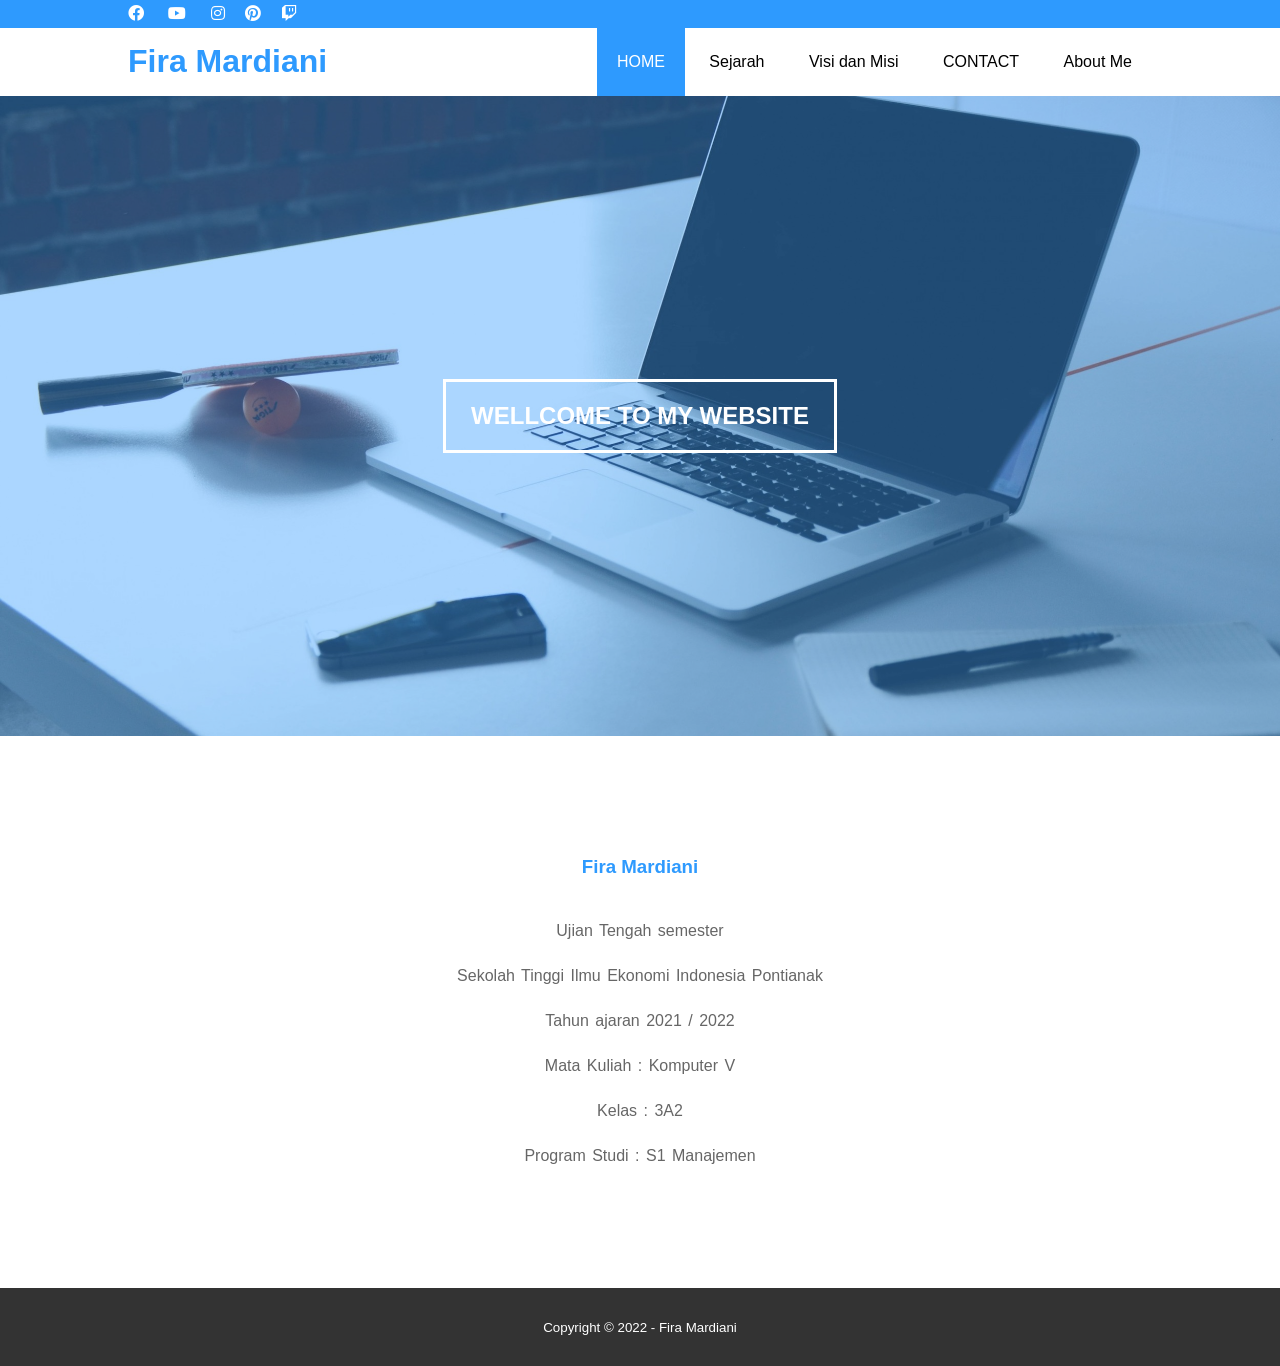
<file: index.html>
<!DOCTYPE html>
<html>
<head>
	<meta charset="utf-8">
	<meta name="viewport" content="width=device-width, initial-scale=1">
	<title>Company Profile</title>
	<link rel="stylesheet" type="text/css" href="style.css">
	<link rel="stylesheet" type="text/css" href="https://cdnjs.cloudflare.com/ajax/libs/font-awesome/5.15.2/css/all.min.css">
	<script src="https://code.jquery.com/jquery-3.6.0.min.js" integrity="sha256-/xUj+3OJU5yExlq6GSYGSHk7tPXikynS7ogEvDej/m4=" crossorigin="anonymous"></script>
</head>
<body>
	<!--loader-->
	<div class="bg-loader">
		<div class="loader"></div>
	</div>

	<!--header-->
	<div class="medsos">
		<div class="container">
			<ul>
				<li><a href="https://m.facebook.com/"><i class="fab fa-facebook"></i></a></li>
				<li><a href="https://www.youtube.com/channel/UC15VpzK4og3NLmCVZQOroFw"><i class="fab fa-youtube"></i></a></li>
				<li><a href="https://www.instagram.com/"><i class="fab fa-instagram"></i>
				<li><a href="https:https://id.pinterest.com/"><i class="fab fa-pinterest"></i>
				<li><a href="https:https://www.twitch.tv/"><i class="fab fa-twitch"></i>
			</ul>
		</div>
	</div>
	<header>
		<div class="container">
			<h1><a href="index.html">Fira Mardiani</a></h1>
			<ul>
				<li class="active"><a href="index.html">HOME</a></li>
				<li><a href="about.html">Sejarah</a></li>
				<li><a href="service.html">Visi dan Misi</a></li>
				<li><a href="contact.html">CONTACT</a></li>
				<li><a href="aboutus.html">About Me</a></li>
			</ul>
		</div>
	</header>

	<!--banner-->
	<section class="banner">
		<h2>WELLCOME TO MY WEBSITE</h2>
	</section>

	<!--about-->
	<section class="about">
		<div class="container">
			<h3>Fira Mardiani</h3>
			<p>Ujian Tengah semester</p>
			<p>Sekolah Tinggi Ilmu Ekonomi Indonesia Pontianak</p>
			<p>Tahun ajaran 2021 / 2022</p>
			<p>Mata Kuliah : Komputer V</p>
			<p>Kelas  : 3A2</p>
			<p>Program Studi : S1 Manajemen</p>
		</div>
	</section>
	<!--footer-->
	<footer>
		<div class="container">
			<small>Copyright &copy; 2022 - Fira Mardiani</small>
		</div>
	</footer>


	<script type="text/javascript">
		$(document).ready(function(){
			$(".bg-loader").hide();
		})
	</script>
</body>
</html>
</file>
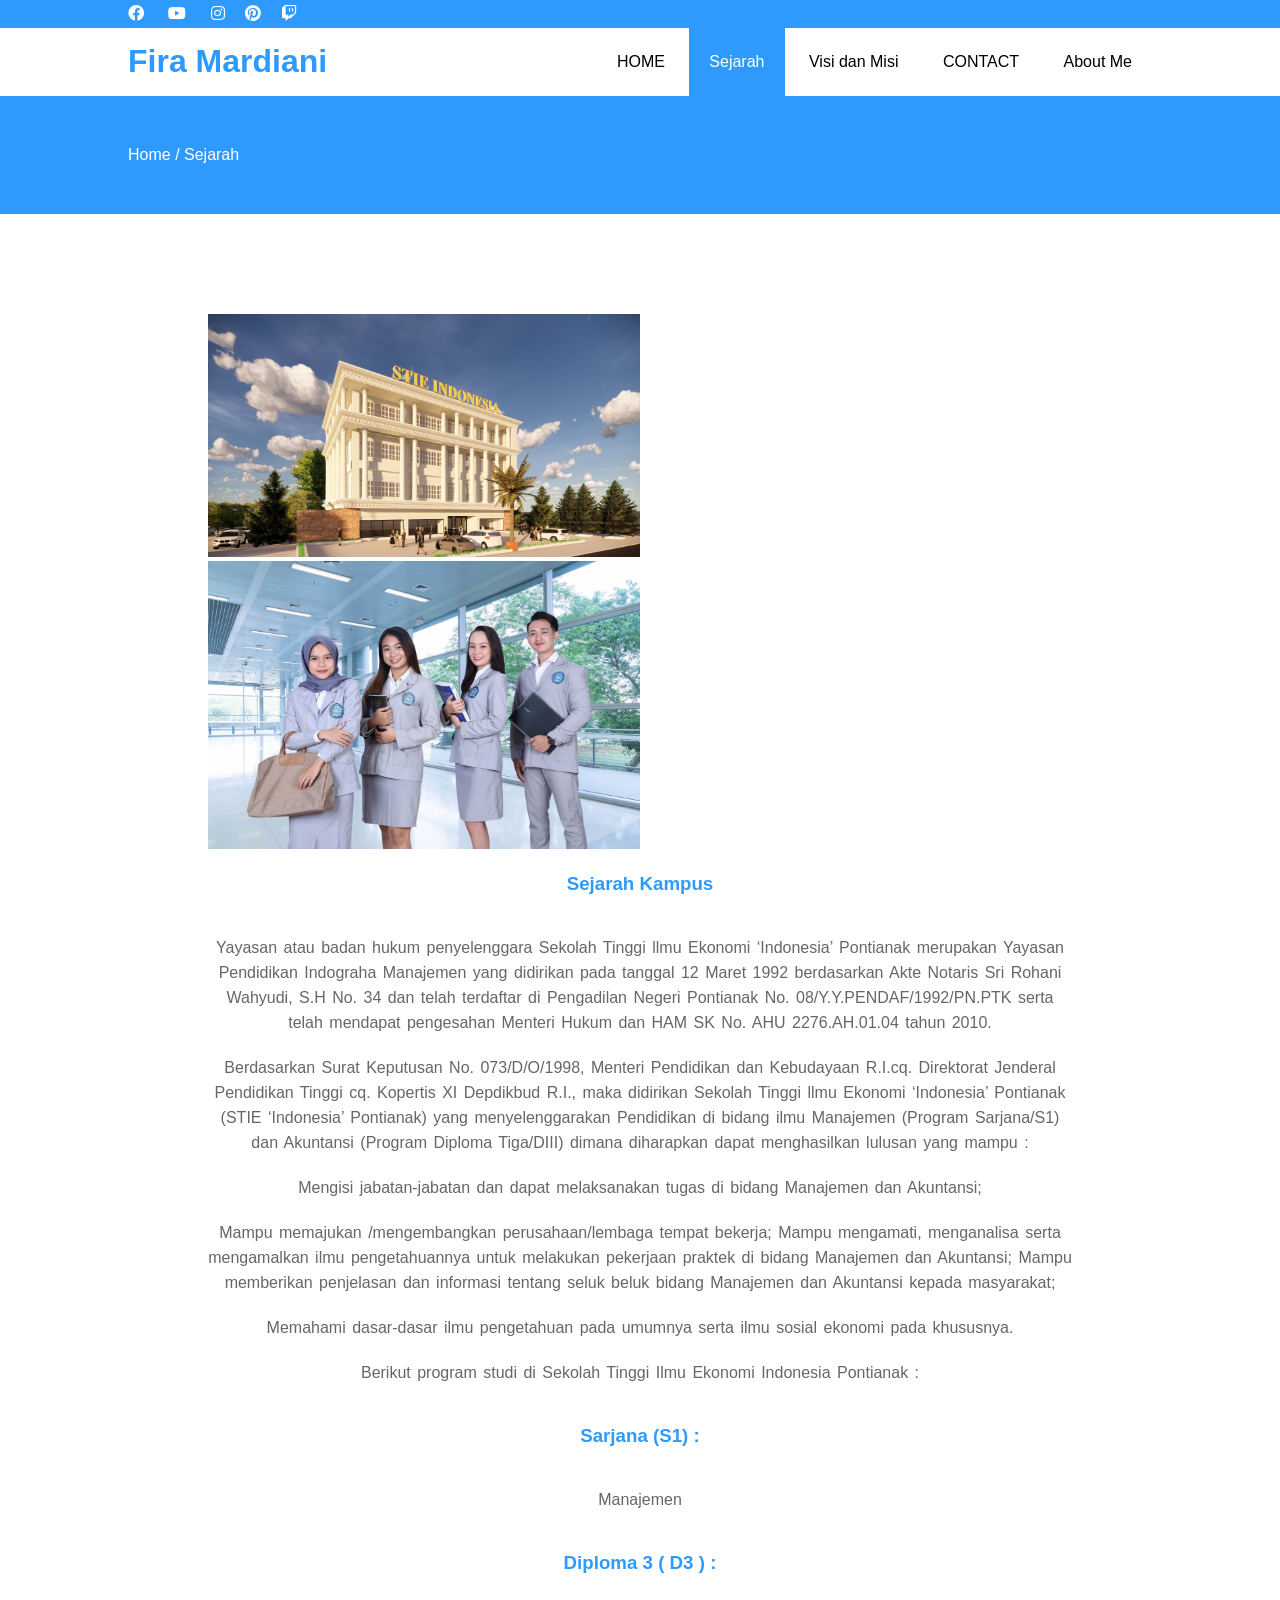
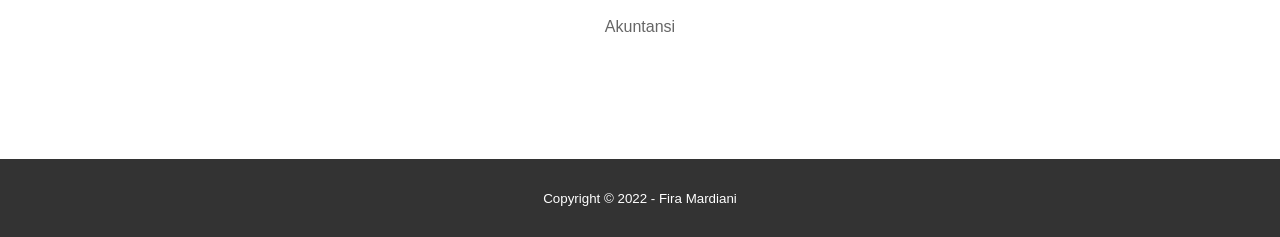
<file: about.html>
<!DOCTYPE html>
<html>
<head>
	<meta charset="utf-8">
	<meta name="viewport" content="width=device-width, initial-scale=1">
	<title>Company Profile</title>
	<link rel="stylesheet" type="text/css" href="style.css">
	<link rel="stylesheet" type="text/css" href="https://cdnjs.cloudflare.com/ajax/libs/font-awesome/5.15.2/css/all.min.css">
	<script src="https://code.jquery.com/jquery-3.6.0.min.js" integrity="sha256-/xUj+3OJU5yExlq6GSYGSHk7tPXikynS7ogEvDej/m4=" crossorigin="anonymous"></script>
</head>
<body>
	<!--loader-->
	<div class="bg-loader">
		<div class="loader"></div>
	</div>

	<!--header-->
	<div class="medsos">
		<div class="container">
			<ul>
				<li><a href="https://m.facebook.com/"><i class="fab fa-facebook"></i></a></li>
				<li><a href="https://www.youtube.com/channel/UC15VpzK4og3NLmCVZQOroFw"><i class="fab fa-youtube"></i></a></li>
				<li><a href="https://www.instagram.com/"><i class="fab fa-instagram"></i>
				<li><a href="https:https://id.pinterest.com/"><i class="fab fa-pinterest"></i>
				<li><a href="https:https://www.twitch.tv/"><i class="fab fa-twitch"></i>
			</ul>
		</div>
	</div>
	<header>
		<div class="container">
			<h1><a href="index.html">Fira Mardiani</a></h1>
			<ul>
				<li><a href="index.html">HOME</a></li>
				<li class="active"><a href="about.html">Sejarah</a></li>
				<li><a href="service.html">Visi dan Misi</a></li>
				<li><a href="contact.html">CONTACT</a></li>
				<li><a href="aboutus.html">About Me</a></li>
			</ul>
		</div>
	</header>

	<!--label-->
	<section class="label">
		<div class="container">
			<p>Home / Sejarah</p>
		</div>
	</section>

	<!--about-->
	<section class="about">
		<div class="container">
			<img src="img/kampus.jpeg" width="50%">
			<img src="img/mahasiswa.jpeg" width="50%">
			<h3>Sejarah Kampus</h3>
			<p>Yayasan atau badan hukum penyelenggara Sekolah Tinggi llmu Ekonomi ‘Indonesia’ Pontianak merupakan Yayasan Pendidikan Indograha Manajemen yang didirikan pada tanggal 12 Maret 1992 berdasarkan Akte Notaris Sri Rohani Wahyudi, S.H No. 34 dan telah terdaftar di Pengadilan Negeri Pontianak No. 08/Y.Y.PENDAF/1992/PN.PTK serta telah mendapat pengesahan Menteri Hukum dan HAM SK No. AHU 2276.AH.01.04 tahun 2010. </p>
			<p>Berdasarkan Surat Keputusan No. 073/D/O/1998, Menteri Pendidikan dan Kebudayaan R.I.cq. Direktorat Jenderal Pendidikan Tinggi cq. Kopertis XI Depdikbud R.I., maka didirikan Sekolah Tinggi llmu Ekonomi ‘Indonesia’ Pontianak (STIE ‘Indonesia’ Pontianak) yang menyelenggarakan Pendidikan di bidang ilmu Manajemen (Program Sarjana/S1) dan Akuntansi (Program Diploma Tiga/DIII) dimana diharapkan dapat menghasilkan lulusan yang mampu :</p>
			<p>Mengisi jabatan-jabatan dan dapat melaksanakan tugas di bidang Manajemen dan Akuntansi;</p>
			<p>Mampu memajukan /mengembangkan perusahaan/lembaga tempat bekerja;
               Mampu mengamati, menganalisa serta mengamalkan ilmu pengetahuannya untuk melakukan pekerjaan praktek di bidang Manajemen dan Akuntansi;
			   Mampu memberikan penjelasan dan informasi tentang seluk beluk bidang Manajemen dan Akuntansi kepada masyarakat;</p>
			<p>Memahami dasar-dasar ilmu pengetahuan pada umumnya serta ilmu sosial ekonomi pada khususnya.</p>
			<p>Berikut program studi di Sekolah Tinggi Ilmu Ekonomi Indonesia Pontianak :</p>

			<h3>Sarjana (S1) :</h3>
			<p>Manajemen</p>
			<h3>Diploma 3 ( D3 ) :</h3>
			<p>Akuntansi</p>
		</div>
	</section>

	<!--footer-->
	<footer>
		<div class="container">
			<small>Copyright &copy; 2022 - Fira Mardiani</small>
		</div>
	</footer>


	<script type="text/javascript">
		$(document).ready(function(){
			$(".bg-loader").hide();
		})
	</script>
</body>
</html>
</file>
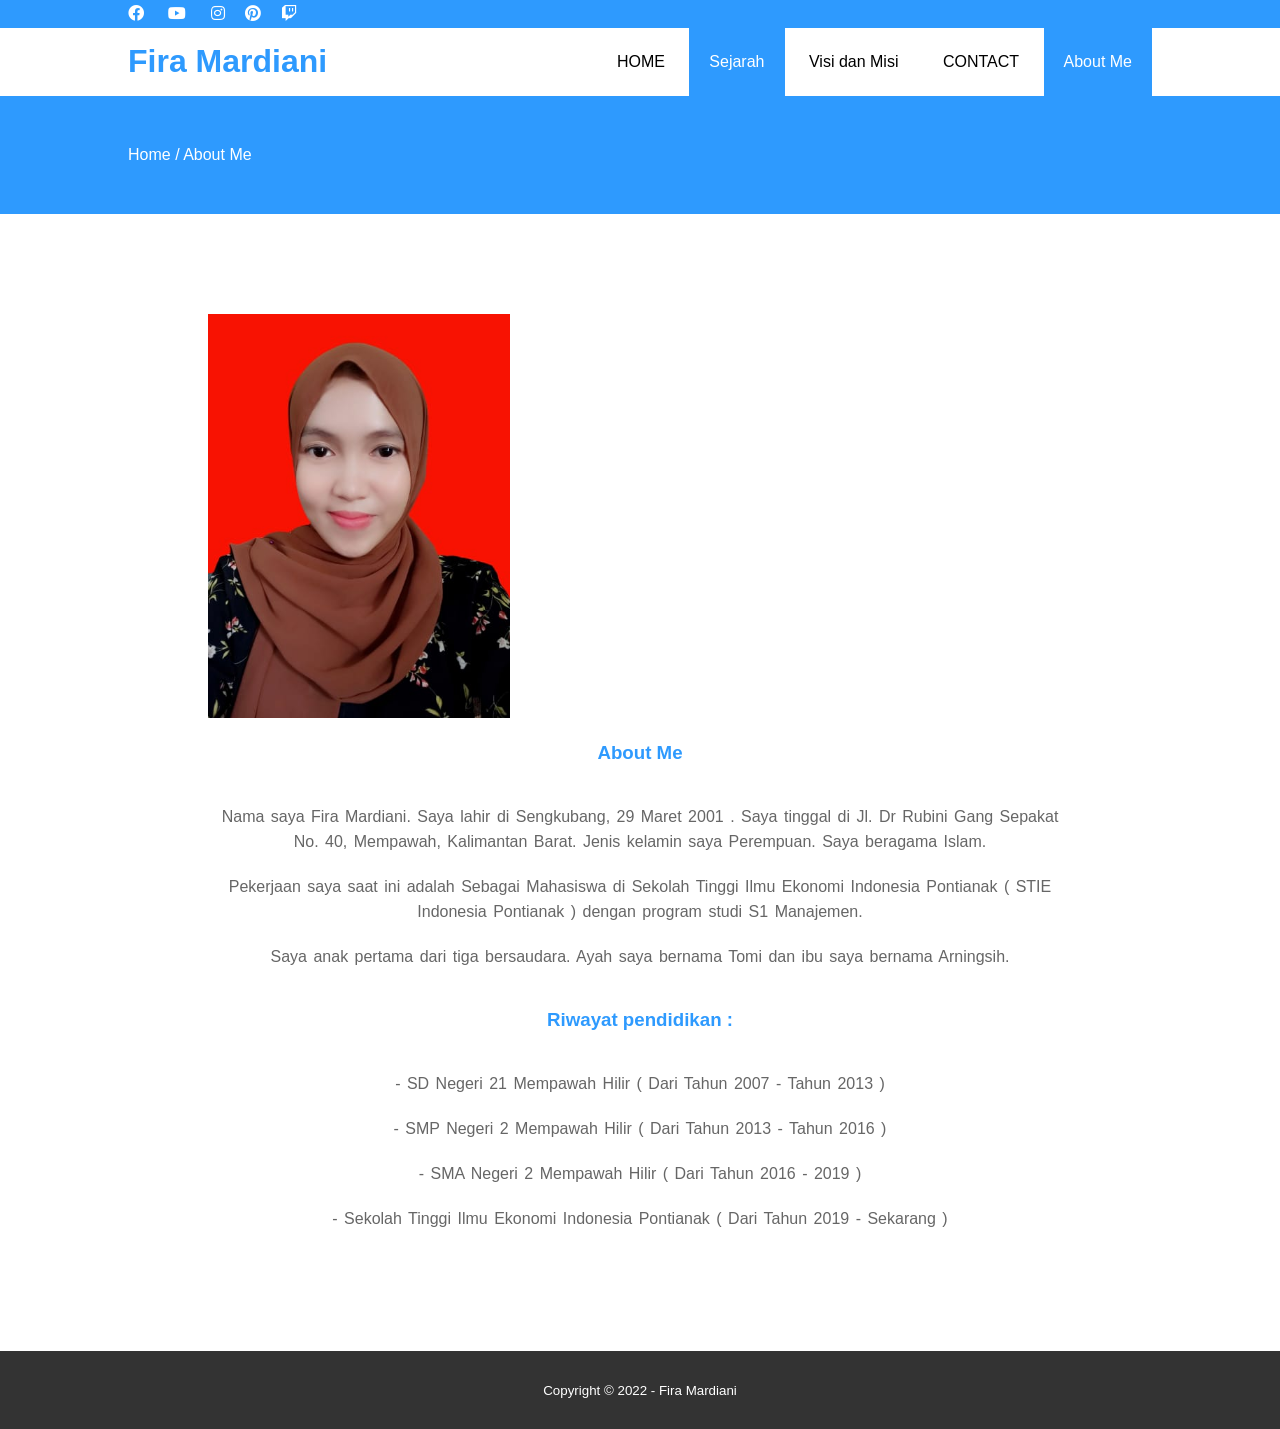
<file: aboutus.html>
<!DOCTYPE html>
<html>
<head>
	<meta charset="utf-8">
	<meta name="viewport" content="width=device-width, initial-scale=1">
	<title>Company Profile</title>
	<link rel="stylesheet" type="text/css" href="style.css">
	<link rel="stylesheet" type="text/css" href="https://cdnjs.cloudflare.com/ajax/libs/font-awesome/5.15.2/css/all.min.css">
	<script src="https://code.jquery.com/jquery-3.6.0.min.js" integrity="sha256-/xUj+3OJU5yExlq6GSYGSHk7tPXikynS7ogEvDej/m4=" crossorigin="anonymous"></script>
</head>
<body>
	<!--loader-->
	<div class="bg-loader">
		<div class="loader"></div>
	</div>

	<!--header-->
	<div class="medsos">
		<div class="container">
			<ul>
				<li><a href="https://m.facebook.com/"><i class="fab fa-facebook"></i></a></li>
				<li><a href="https://www.youtube.com/channel/UC15VpzK4og3NLmCVZQOroFw"><i class="fab fa-youtube"></i></a></li>
				<li><a href="https://www.instagram.com/"><i class="fab fa-instagram"></i>
				<li><a href="https:https://id.pinterest.com/"><i class="fab fa-pinterest"></i>
				<li><a href="https:https://www.twitch.tv/"><i class="fab fa-twitch"></i>
			</ul>
		</div>
	</div>
	<header>
		<div class="container">
			<h1><a href="index.html">Fira Mardiani</a></h1>
			<ul>
				<li><a href="index.html">HOME</a></li>
				<li class="active"><a href="about.html">Sejarah</a></li>
				<li><a href="service.html">Visi dan Misi</a></li>
				<li><a href="contact.html">CONTACT</a></li>
				<li class="active"><a href="aboutus.html">About Me</a></li>
			</ul>
		</div>
	</header>

	<!--label-->
	<section class="label">
		<div class="container">
			<p>Home / About Me</p>
		</div>
	</section>

	<!--about-->
	<section class="about">
		<div class="container">
			<img src="img/fira.jpeg" width="35%">
			<h3>About Me</h3>
			<p>Nama saya Fira Mardiani. Saya lahir di Sengkubang, 29 Maret 2001 . Saya tinggal di Jl. Dr Rubini Gang Sepakat No. 40, Mempawah, Kalimantan Barat. Jenis kelamin saya Perempuan. Saya beragama Islam.</p>
			<p>Pekerjaan saya saat ini adalah Sebagai Mahasiswa di Sekolah Tinggi Ilmu Ekonomi Indonesia Pontianak ( STIE Indonesia Pontianak ) dengan program studi S1 Manajemen. </p>
			<p>Saya anak pertama dari tiga bersaudara. Ayah saya bernama Tomi dan ibu saya bernama Arningsih. </p>
			<h3>Riwayat pendidikan :</h3>
			<p>- SD Negeri 21 Mempawah Hilir ( Dari Tahun 2007 - Tahun 2013 ) </p>
			<p>- SMP Negeri 2 Mempawah Hilir ( Dari Tahun 2013 - Tahun 2016 )</p>
			<p>- SMA Negeri 2 Mempawah Hilir ( Dari Tahun 2016 - 2019 )</p>
			<p>- Sekolah Tinggi Ilmu Ekonomi Indonesia Pontianak ( Dari Tahun 2019 - Sekarang )</p>
		</div>
	</section>

	<!--footer-->
	<footer>
		<div class="container">
			<small>Copyright &copy; 2022 - Fira Mardiani</small>
		</div>
	</footer>


	<script type="text/javascript">
		$(document).ready(function(){
			$(".bg-loader").hide();
		})
	</script>
</body>
</html>
</file>
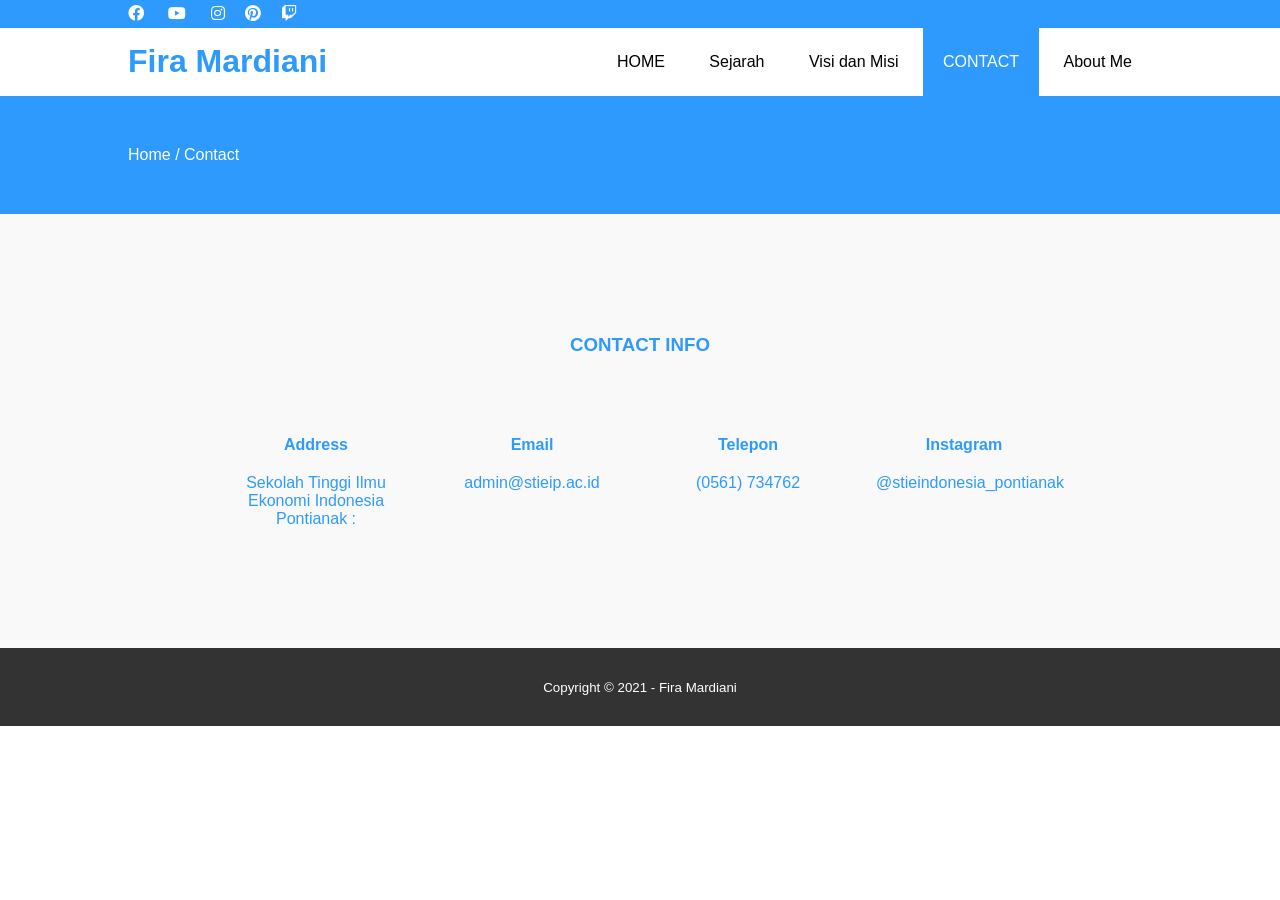
<file: contact.html>
<!DOCTYPE html>
<html>
<head>
	<meta charset="utf-8">
	<meta name="viewport" content="width=device-width, initial-scale=1">
	<title>Company Profile</title>
	<link rel="stylesheet" type="text/css" href="style.css">
	<link rel="stylesheet" type="text/css" href="https://cdnjs.cloudflare.com/ajax/libs/font-awesome/5.15.2/css/all.min.css">
	<script src="https://code.jquery.com/jquery-3.6.0.min.js" integrity="sha256-/xUj+3OJU5yExlq6GSYGSHk7tPXikynS7ogEvDej/m4=" crossorigin="anonymous"></script>
</head>
<body>
	<!--loader-->
	<div class="bg-loader">
		<div class="loader"></div>
	</div>

	<!--header-->
	<div class="medsos">
		<div class="container">
			<ul>
				<li><a href="https://m.facebook.com/"><i class="fab fa-facebook"></i></a></li>
				<li><a href="https://www.youtube.com/channel/UC15VpzK4og3NLmCVZQOroFw"><i class="fab fa-youtube"></i></a></li>
				<li><a href="https://www.instagram.com/"><i class="fab fa-instagram"></i>
				<li><a href="https:https://id.pinterest.com/"><i class="fab fa-pinterest"></i>
				<li><a href="https:https://www.twitch.tv/"><i class="fab fa-twitch"></i>
			</ul>
		</div>
	</div>
	<header>
		<div class="container">
			<h1><a href="index.html">Fira Mardiani</a></h1>
			<ul>
				<li><a href="index.html">HOME</a></li>
				<li><a href="about.html">Sejarah</a></li>
				<li><a href="service.html">Visi dan Misi</a></li>
				<li class="active"><a href="contact.html">CONTACT</a></li>
				<li><a href="aboutus.html">About Me</a></li>
			</ul>
		</div>
	</header>

		<!--label-->
	<section class="label">
		<div class="container">
			<p>Home / Contact</p>
		</div>
	</section>

	<!--service-->
	<section class="service">
		<div class="container">
			<h3>CONTACT INFO</h3>
			<div class="box">
				<div class="col-4">
					<h4>Address</h4>
					<p>Sekolah Tinggi Ilmu Ekonomi Indonesia Pontianak :</p>
				</div>
				<div class="col-4">
					<h4>Email</h4>
					<p>admin@stieip.ac.id</p>
				</div>
				<div class="col-4">
					<h4>Telepon</h4>
					<p>(0561) 734762</p>
				</div>
				<div class="col-4">
					<h4>Instagram</h4>
					<p>@stieindonesia_pontianak</p>
				</div>
	</section>

	<!--footer-->
	<footer>
		<div class="container">
			<small>Copyright &copy; 2021 -  Fira Mardiani</small>
		</div>
	</footer>


	<script type="text/javascript">
		$(document).ready(function(){
			$(".bg-loader").hide();
		})
	</script>
</body>
</html>
</file>
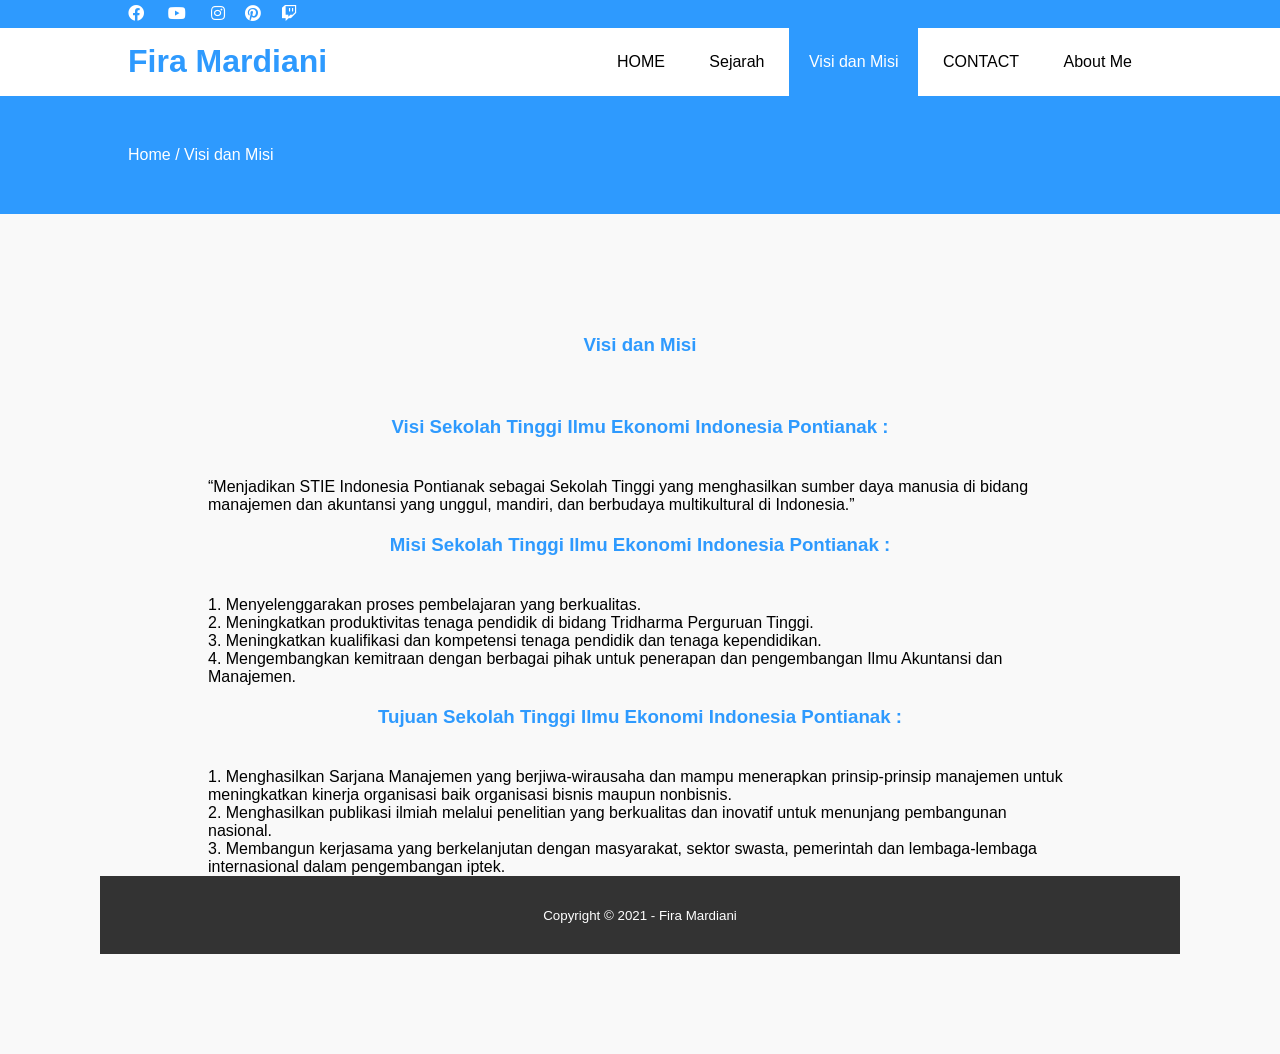
<file: service.html>
<!DOCTYPE html>
<html>
<head>
	<meta charset="utf-8">
	<meta name="viewport" content="width=device-width, initial-scale=1">
	<title>Company Profile</title>
	<link rel="stylesheet" type="text/css" href="style.css">
	<link rel="stylesheet" type="text/css" href="https://cdnjs.cloudflare.com/ajax/libs/font-awesome/5.15.2/css/all.min.css">
	<script src="https://code.jquery.com/jquery-3.6.0.min.js" integrity="sha256-/xUj+3OJU5yExlq6GSYGSHk7tPXikynS7ogEvDej/m4=" crossorigin="anonymous"></script>
</head>
<body>
	<!--loader-->
	<div class="bg-loader">
		<div class="loader"></div>
	</div>

	<!--header-->
	<div class="medsos">
		<div class="container">
			<ul>
				<li><a href="https://m.facebook.com/"><i class="fab fa-facebook"></i></a></li>
				<li><a href="https://www.youtube.com/channel/UC15VpzK4og3NLmCVZQOroFw"><i class="fab fa-youtube"></i></a></li>
				<li><a href="https://www.instagram.com/"><i class="fab fa-instagram"></i>
				<li><a href="https:https://id.pinterest.com/"><i class="fab fa-pinterest"></i>
				<li><a href="https:https://www.twitch.tv/"><i class="fab fa-twitch"></i>
			</ul>
		</div>
	</div>
	<header>
		<div class="container">
			<h1><a href="index.html">Fira Mardiani</a></h1>
			<ul>
				<li><a href="index.html">HOME</a></li>
				<li><a href="about.html">Sejarah</a></li>
				<li class="active"><a href="service.html">Visi dan Misi</a></li>
				<li><a href="contact.html">CONTACT</a></li>
				<li><a href="aboutus.html">About Me</a></li>
			</ul>
		</div>
	</header>

		<!--label-->
	<section class="label">
		<div class="container">
			<p>Home / Visi dan Misi</p>
		</div>
	</section>

	<!--service-->
	<section class="service">
		<div class="container">
			<h3>Visi dan Misi</h3>
			<h3>Visi Sekolah Tinggi Ilmu Ekonomi Indonesia Pontianak :</h3>
			<p>“Menjadikan STIE Indonesia Pontianak sebagai Sekolah Tinggi yang menghasilkan sumber daya manusia di bidang manajemen dan akuntansi yang unggul, mandiri, dan berbudaya multikultural di Indonesia.”</p>
			<h3>Misi Sekolah Tinggi Ilmu Ekonomi Indonesia Pontianak :</h3>
			<p>1. Menyelenggarakan proses pembelajaran yang berkualitas.</p>
			<p>2. Meningkatkan produktivitas tenaga pendidik di bidang Tridharma Perguruan Tinggi.</p>
			<p>3. Meningkatkan kualifikasi dan kompetensi tenaga pendidik dan tenaga kependidikan.</p>
			<p>4. Mengembangkan kemitraan dengan berbagai pihak untuk penerapan dan pengembangan Ilmu Akuntansi dan Manajemen.</p>
			<h3>Tujuan Sekolah Tinggi Ilmu Ekonomi Indonesia Pontianak :</h3>
			<p>1. Menghasilkan Sarjana Manajemen yang berjiwa-wirausaha dan mampu menerapkan prinsip-prinsip manajemen untuk meningkatkan kinerja organisasi baik organisasi bisnis maupun nonbisnis.</p>
			<p>2. Menghasilkan publikasi ilmiah melalui penelitian yang berkualitas dan inovatif untuk menunjang pembangunan nasional.</p>
			<p>3. Membangun kerjasama yang berkelanjutan dengan masyarakat, sektor swasta, pemerintah dan lembaga-lembaga internasional dalam pengembangan iptek.</p>
			</div>
	<!--footer-->
	<footer>
		<div class="container">
			<small>Copyright &copy; 2021 -  Fira Mardiani</small>
		</div>
	</footer>

	<script type="text/javascript">
		$(document).ready(function(){
			$(".bg-loader").hide();
		})
	</script>
</body>
</html>
</file>
<file: style.css>
* {
	padding:0;
	margin:0;
	font-family: sans-serif;
}
a {
	color: inherit;
	text-decoration: none;
}
.medsos {
	padding: 5px 0;
	background-color: #2e9afe;
}
.medsos ul li {
	display: inline-block;
	color: #fff;
	margin-right: 20px;
}
.container {
	width: 80%;
	margin: 0 auto;
}
.container:after {
	content: '';
	display: block;
	clear: both;
}
header h1 {
	float: left;
	padding: 15px 0px;
	color: #2e9afe;
}
header ul {
	float: right; 
}
header ul li {
	display: inline-block;
}
header ul li a {
	padding: 25px 20px;
	display: inline-block;
}
header ul li a:hover {
	background-color: #2e9afe;
	color: #fff;
}
.active {
	background-color: #2e9afe;
	color: #fff;
}
.banner {
	height: 60vh;
	background-image: url(img/laptop5.jpg);
	background-size: cover;
	position: relative;
	display: flex;
	justify-content: center;
	align-items: center;
}
.banner:after {
	content: '';
	display: block;
	position: absolute;
	top: 0;
	left: 0;
	right: 0;
	bottom: 0;
	background-color: rgba(46, 154, 254, .4);
}
.banner h2 {
	color: #fff;
	z-index: 1;
	padding: 20px 25px;
	border: 3px solid #fff;
}
section {
	padding: 50px 0;
}
section h3{
	text-align: center;
	padding: 20px 0;
	color: #2e9afe;
	margin-bottom: 20px;
}
.about,
.service {
	padding: 100px;
}
.about p {
	color: #666;
	word-spacing: 2px;
	line-height: 25px;
	margin-bottom: 20px;
	text-align: center;
}
.service {
	background-color: #f9f9f9;
}
.box {
	color: #2e9afe;
}
.box:after {
	content: '';
	display: block;
	clear: both;
}
.box .col-4 {
	width: 25%;
	padding: 20px;
	box-sizing: border-box;
	text-align: center;
	float: left;
}
.icon {
	width: 70px;
	height: 70px;
	border: 1px solid;
	border-radius: 50%;
	text-align: center;
	line-height: 70px;
	font-size: 20px;
	margin: 0 auto;
}
.box .col-4 h4 {
	margin: 20px 0;
}
footer {
	padding: 30px 0;
	background-color: #333;
	color: #fff;
	text-align: center;
}
.bg-loader {
	background-color: #eee;
	position: fixed;
	top: 0;
	left: 0;
	right: 0;
	bottom: 0;
	z-index: 9999;
	display: flex;
	justify-content: center;
	align-items: center;
}
.bg-loader .loader {
	width: 100px;
	height: 100px;
	border: 1px solid #fff;
	border-radius: 50%;
	border-top-color: #2e9afe;
	border-right-color: #2e9afe;
	border bottom color: #2e9afe;
	animation: puterin.20s linear infinite
}
.label {
	background-color:#2e9afe;
	color: #fff; 
}
@keyframes puterin {
	100% {
		transform: rotate(360deg);
	}
}
@media screen and (max-width: 768px){
	.container {
		width: 90%
	}
	header h1 {
		text-align: center;
		float: none;
	}
	header ul {
		text-align: center;
		float: none;
	}
	.box .col-4 {
		width: 100%;
		float: none;
		margin-bottom: 20px;
	}

}
</file>
